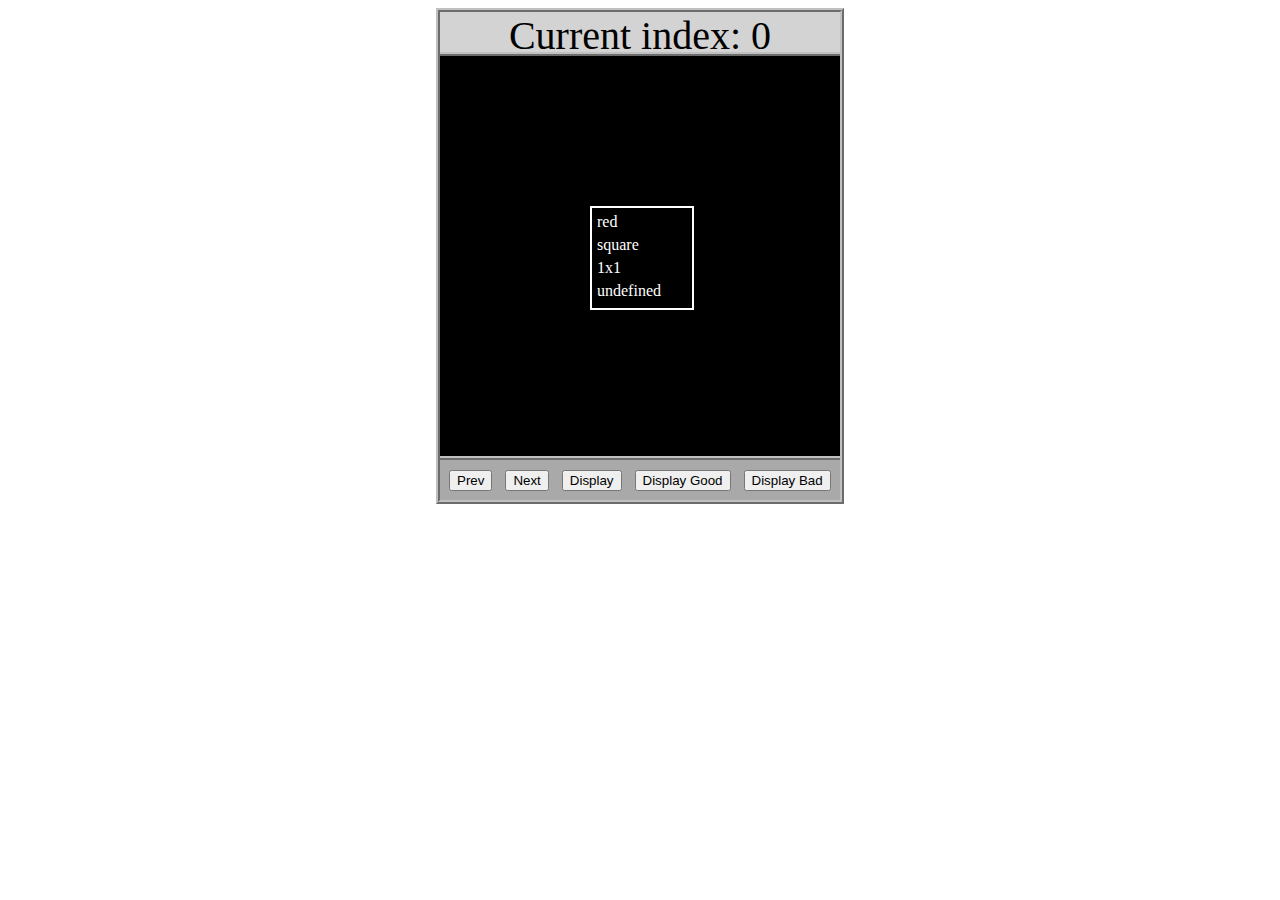
<file: asd-projects/data-shapes/index.html>
<!DOCTYPE html>
<html>
  <head>
    <meta charset="utf-8" />
    <meta name="viewport" content="width=device-width" />
    <title>Data Shapes</title>
    <link rel="stylesheet" href="index.css" />
    <script src="https://code.jquery.com/jquery-3.1.0.js"></script>
    <script src="index.js"></script>
  </head>
  <body>
    <div id="board">
      <div id="info-bar">Current index: 0</div>
      <div id="shape-container">
        <div id="shape"></div>
      </div>
      <div id="button-box">
        <button id="cycle-left">Prev</button>
        <button id="cycle-right">Next</button>
        <button id="execute1">Display</button>
        <button id="execute2">Display Good</button>
        <button id="execute3">Display Bad</button>
      </div>
    </div>
  </body>
</html>
</file>
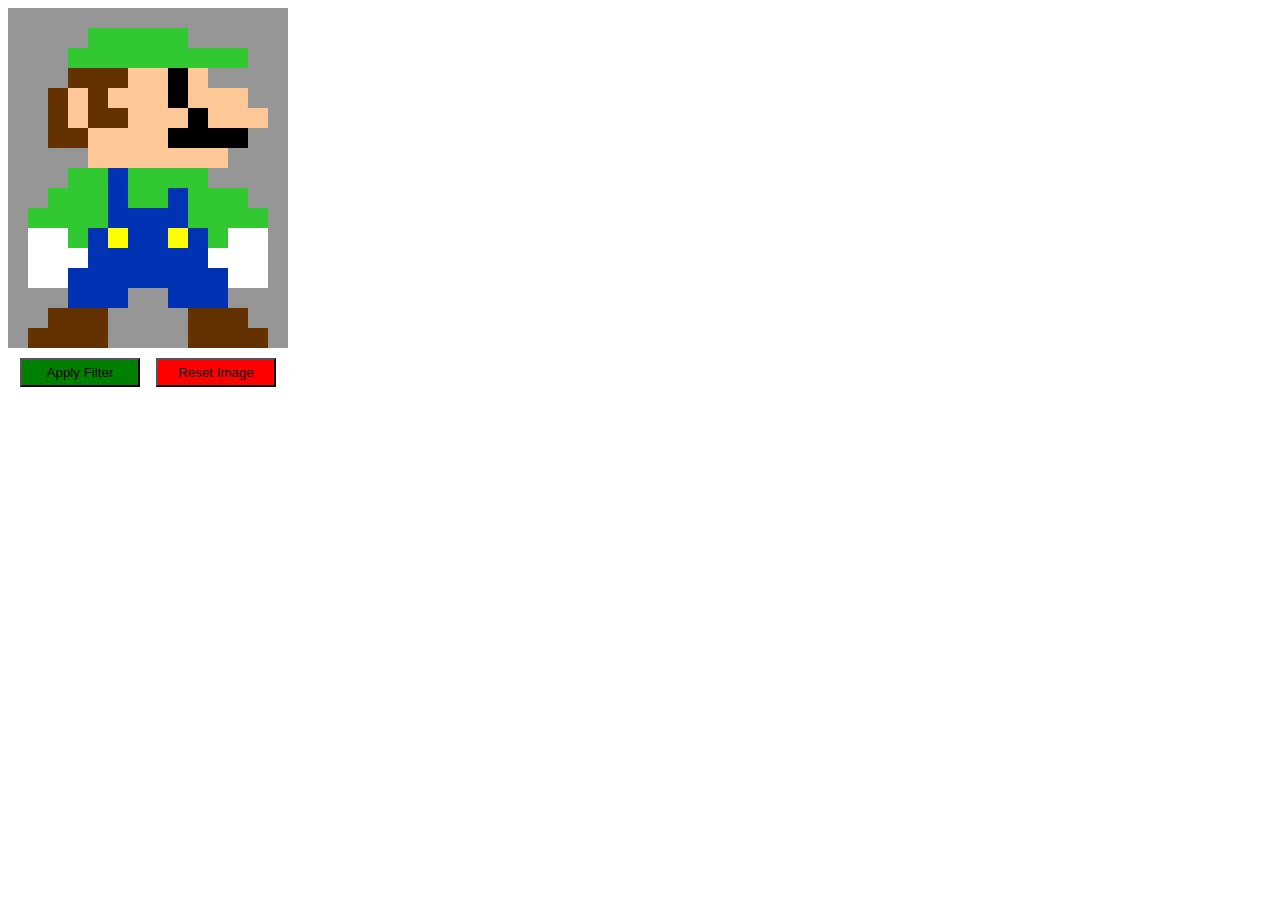
<file: asd-projects/image-filtering/index.html>
<!DOCTYPE html>
<html>
  <head>
    <script src="https://code.jquery.com/jquery-3.1.0.js"></script>
    <meta charset="utf-8" />
    <meta name="viewport" content="width=device-width" />
    <link rel="stylesheet" href="index.css" />
    <script src="image.js"></script>
    <script src="index.js"></script>
    <title>Image Filtering</title>
  </head>
  <body>
    <div id="display"></div>
    <div id="button-box">
      <button id="apply">Apply Filter</button>
      <button id="reset">Reset Image</button>
    </div>
  </body>
</html>
</file>
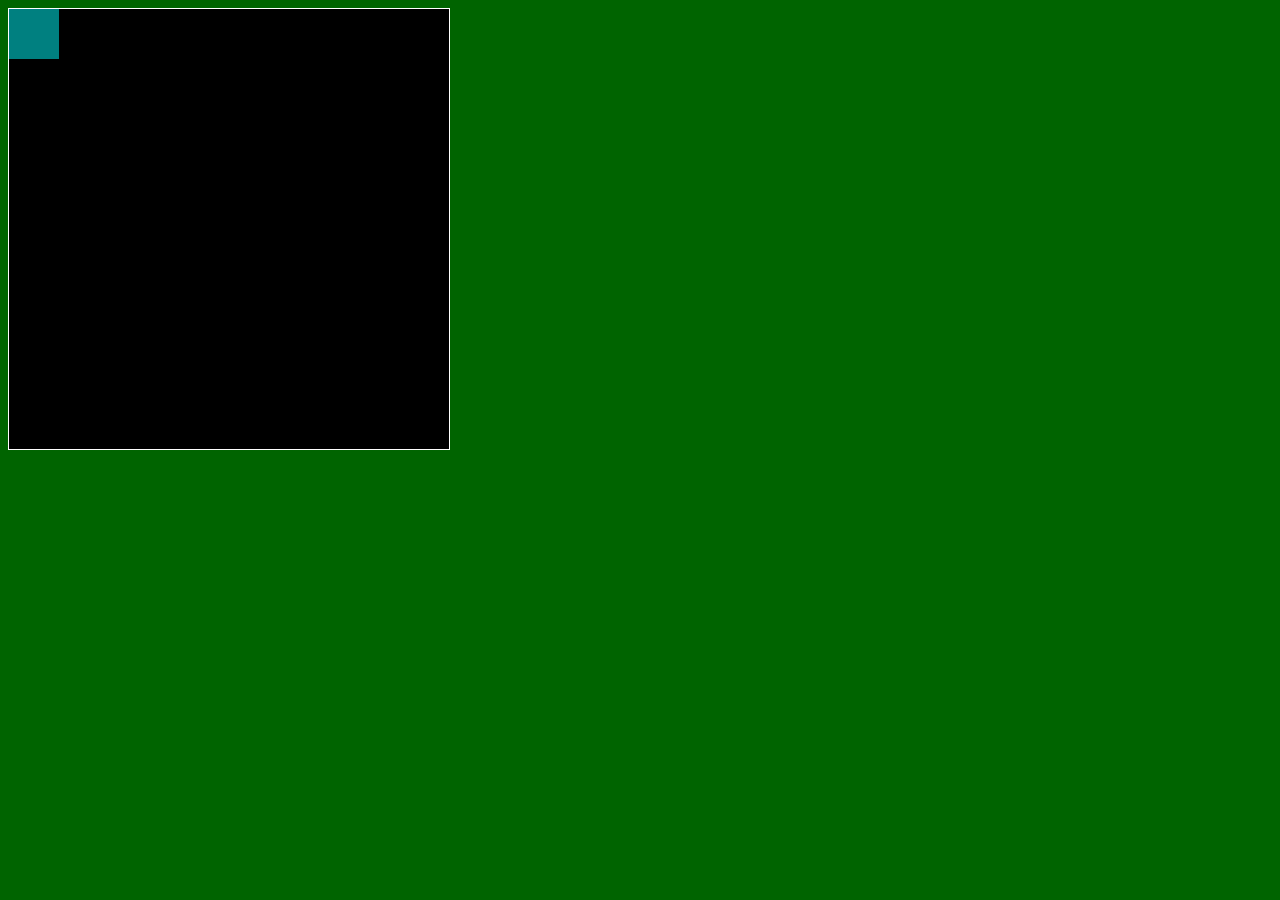
<file: asd-projects/pong/index.html>
<!DOCTYPE html>
<html>
  <head>
    <title>Title</title>
    <!-- Load CSS files -->
    <link rel="stylesheet" type="text/css" href="index.css">
    
    <!-- Load JavaScript files -->
    <script src="jquery.min.js"></script>
    <script src="index.js"></script>
  </head>
  
  <body>
    <div id='board'>
      <div id='gameItem'></div>
    </div>
  </body>
</html>
</file>
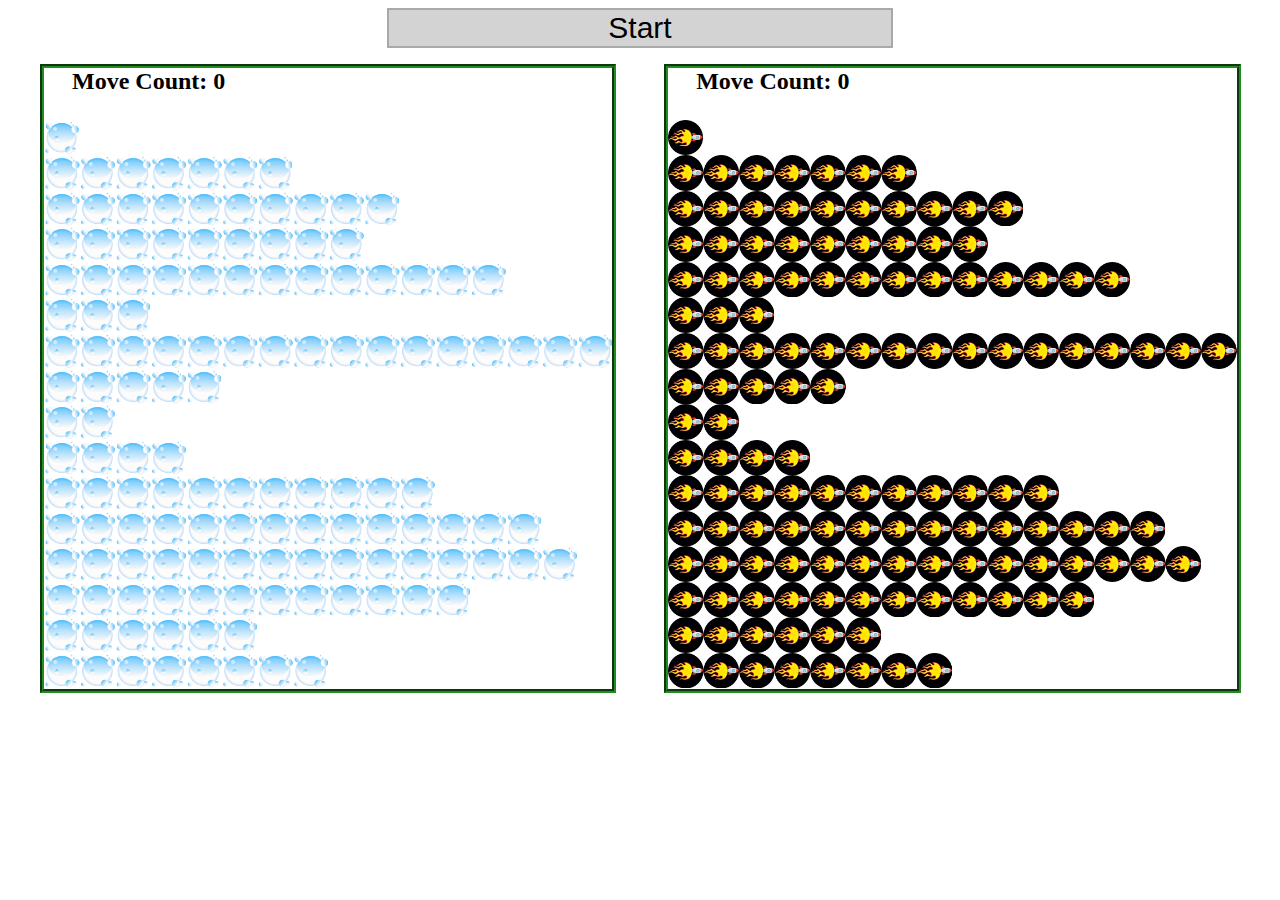
<file: asd-projects/sorting/index.html>
<!DOCTYPE html>
<html>
<head>
    <script src="https://code.jquery.com/jquery-3.1.0.js"></script>    
    <meta charset="utf-8">
    <meta name="viewport" content="width=device-width">
    <link rel="stylesheet" href="index.css">
    <script src="setup.js"></script>
    <script src="index.js"></script>
    <script src="run.js"></script>
    <title>Sorting</title>
</head>
<body>
    <div id="fullContainer">
        <div id="buttonContainer">
          <button id="goButton">Start</button>
        </div>
        <div id="sortContainer">
            <div class="subContainer" id="bubbleArea">
                <h2 id="bubbleCounter">Move Count: 0</h2>
                <div id="displayBubble">

                </div>
            </div>

            <div class="subContainer" id="quickArea">
                <h2 id="quickCounter">Move Count: 0</h2>
                <div id="displayQuick">

                </div>
            </div>
        </div>
    </div>
</body>
</html>
</file>
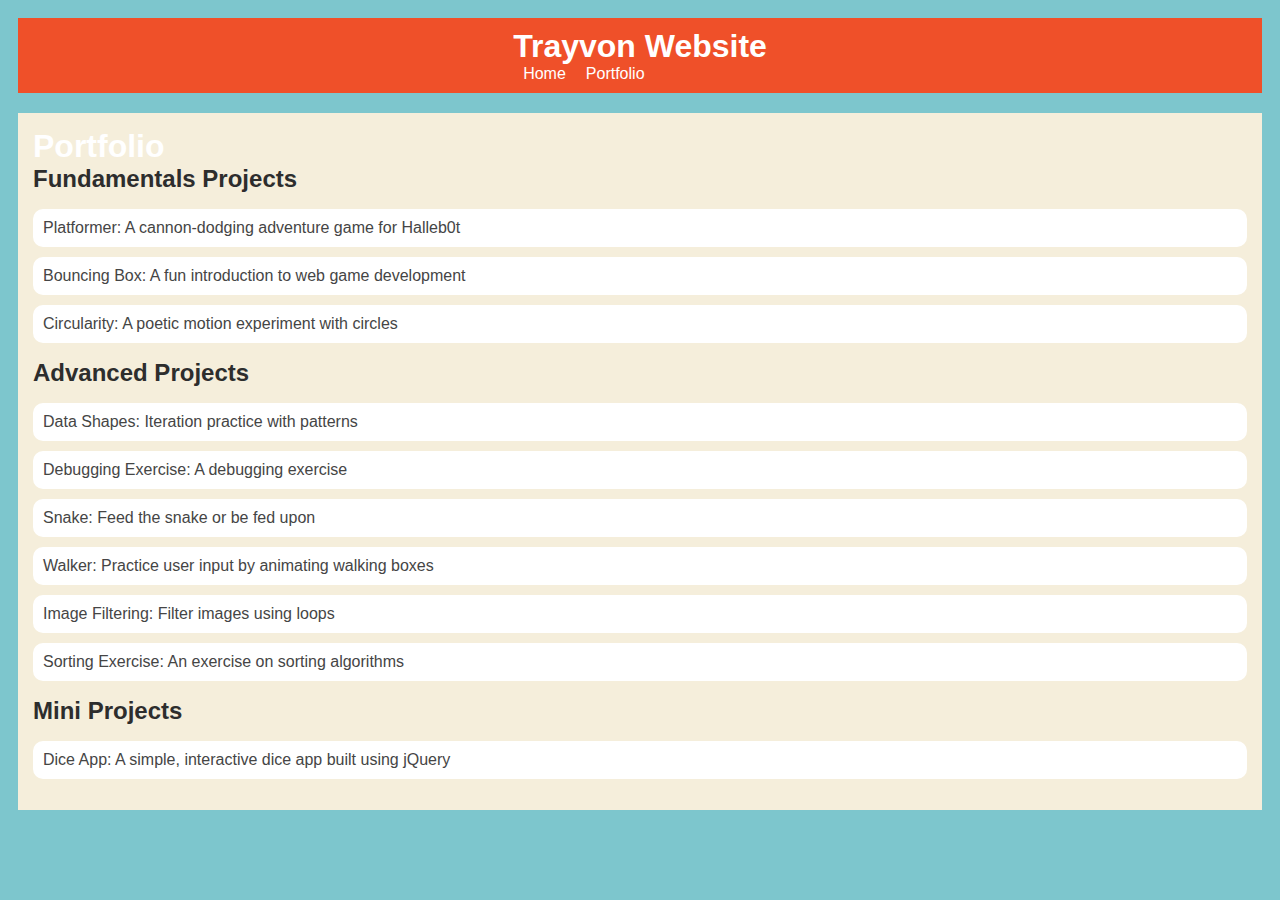
<file: portfolio.html>
<!DOCTYPE html>
<html>
  <head>
    <title>Trayvon's Portfolio</title>
  <link rel="stylesheet" href="style.css" />
</head>

  <body>
    <!-- All content goes here -->
  <nav>
    <div id="all-contents">
    <h1>Trayvon Website</h1> 
    <ul id="nav-ul">
    <li class="nav-li">
  <a href="index.html">Home</a>
</li>
    <li class="nav-li">
  <a href="portfolio.html">Portfolio</a>
    </li>
    </ul>
</nav>

    <main>
    <div class="content">
    <h1>Portfolio</h1>
    <h2>Fundamentals Projects</h2>
    <ul id="portfolio">
       <li>
  <a href="fsd-projects/platformer/">Platformer: A cannon-dodging adventure game for Halleb0t</a>
</li>
<li>
  <a href="fsd-projects/bouncing-box/">Bouncing Box: A fun introduction to web game development</a>
</li>
<li>
  <a href="fsd-projects/circularity/">Circularity: A poetic motion experiment with circles</a>
</li> 




    </ul>
    <h2>Advanced Projects</h2>
<ul id ="portfolio">
    <li><a href="asd-projects/data-shapes"> Data Shapes: Iteration practice with patterns</a></li>
    <li><a href="asd-projects/debugging-exercise"> Debugging Exercise: A debugging exercise</a></li>
    <li><a href="asd-projects/snake">Snake: Feed the snake or be fed upon</a></li>
    <li><a href="asd-projects/walker">Walker: Practice user input by animating walking boxes</a></li>
    <li><a href="asd-projects/image-filtering">Image Filtering: Filter images using loops</a></li>
    <li><a href="asd-projects/sorting">Sorting Exercise: An exercise on sorting algorithms</a></li>
</ul>
<h2>Mini Projects</h2>
<ul id ="portfolio">
    <li><a href="asd-projects/dice-app"> Dice App: A simple, interactive dice app built using jQuery</a></li>
</ul>
  </div>    





    </main>
</div>
</file>
<file: asd-projects/data-shapes/index.css>
#board {
  width: 400px;
  margin: auto;
  border: silver ridge 4px;
}

#info-bar {
  width: 400px;
  height: 40px;
  background: lightgray;
  font-size: 40px;
  text-align: center;
}

#shape-container {
  width: 400px;
  height: 400px;
  background: black;
  border-top: silver ridge 4px;
  border-bottom: silver ridge 4px;
}

#button-box {
  width: 400px;
  height: 40px;
  background: darkgray;
}

#shape {
  color: white;
  width: 100px;
  height: 100px;
  position: relative;
  top: 150px;
  left: 150px;
  border: white solid 2px;
  display: block;
}

button {
  width: auto;
  height: auto;
  margin: auto;
  margin-top: 10px;
  margin-left: 9px;
}

p {
  margin: 5px;
}
</file>
<file: asd-projects/image-filtering/index.css>
.square {
  width: 20px;
  height: 20px;
  position: absolute;
}

body > div {
  position: relative;
}

#button-box {
  position: relative;
  top: 350px;
}

button {
  width: 120px;
  padding: 5px;
  margin-left: 12px;
}

#apply {
  background: green;
}

#reset {
  background: red;
}
</file>
<file: asd-projects/pong/index.css>
body {
  background-color: darkgreen;
}

#board {
  width: 440px;
  height: 440px;
  border: 1px solid white;
  background-color: black;
  position: relative;
}

#gameItem {
  background-color: teal;
  width: 50px;
  height: 50px;
  position: absolute;
/*   left: 100px; */  /* Uncomment if you want to set a "starting" position */
/*   top: 100px;  */  /* Uncomment if you want to set a "starting" position */
}
</file>
<file: asd-projects/sorting/index.css>
#fullContainer {
    width:100%;
}
#buttonContainer {
    margin:auto;
    width: 40%;
}
#goButton {
    margin: auto;
    width: 100%;
    border: 2px darkgray double;
    background: lightgray;
    font-size: 30px;
}
#sortContainer {
    display: table;
    margin: 0 auto;
    width: 100%;
}
.subContainer {
    display: inline-block;
    width:45%;
    border: 4px forestgreen groove;
    margin-top: 1.25%;
}
#bubbleArea {
    margin-left: 2.5%;
}
#quickArea {
    margin-left: 3.75%;
}
.subContainer > h2 {
    margin-left: 5%;
    height: 32px;
    margin-top: 0;
}
.sortElement {
    background-position: center;
    background-repeat: repeat-x;
    position: absolute;
    left: 0px;
    margin: 0;
    padding: 0;
}
.subContainer > div {
    position: relative;
}
.bubbleElement {
    background: url('img/bubble.png');
    /*border: 2px aqua ridge;*/
}
.quickElement {
    background: url('img/quick.png');
    /*border: 2px firebrick ridge;*/
}
</file>
<file: style.css>
body {
    background: rgb(125, 198, 205);
    color: rgb(45, 45, 45);
    padding: 10px;
    font-family: Arial, sans-serif;
}

#all-contents {
    max-width: 800px;
    margin: auto;
}

/* navigation menu */
nav {
    background: rgb(239, 80, 41);
    margin: 0 auto;
    display: flex;
    padding: 10px;
}

h1 {
    display: flex;
    align-items: center;
    color: white;
    flex: 1;
    margin: 0;
}

#nav-ul {
    list-style-type: none;
    margin: 0;
    padding: 0;
    display: flex;
}

.nav-li {
    display: inline-block;
    padding: 0 10px;
}

a {
    text-decoration: none;
    color: #fff;
}

/* main container area beneath menu */
main {
    background: rgb(245, 238, 219);
    display: flex;
    margin-top: 20px;
}

.sidebar {
    margin-right: 25px;
    padding: 10px;
}

.sidebar-img {
    width: 200px;
}

.content {
    flex: 1;
    padding: 15px;
}

/* interests section styles */
#interests {
    border: 4px silver ridge;
    padding: 8px;
    margin-top: 20px;
}

h2, h3 {
    margin: 0px;
}


/* * Portfolio styles */ */
.content h1 {
  color: black;
}

#portfolio {
  list-style-type: none;
  padding-left: 0;
}

#portfolio li {
  background: #fff;
  padding: 10px;
  border-radius: 10px;
  margin-bottom: 10px;
}

#portfolio li:hover {
  background: #eee;
}

#portfolio a {
  text-decoration: none;
  color: #454545;
}
</file>
